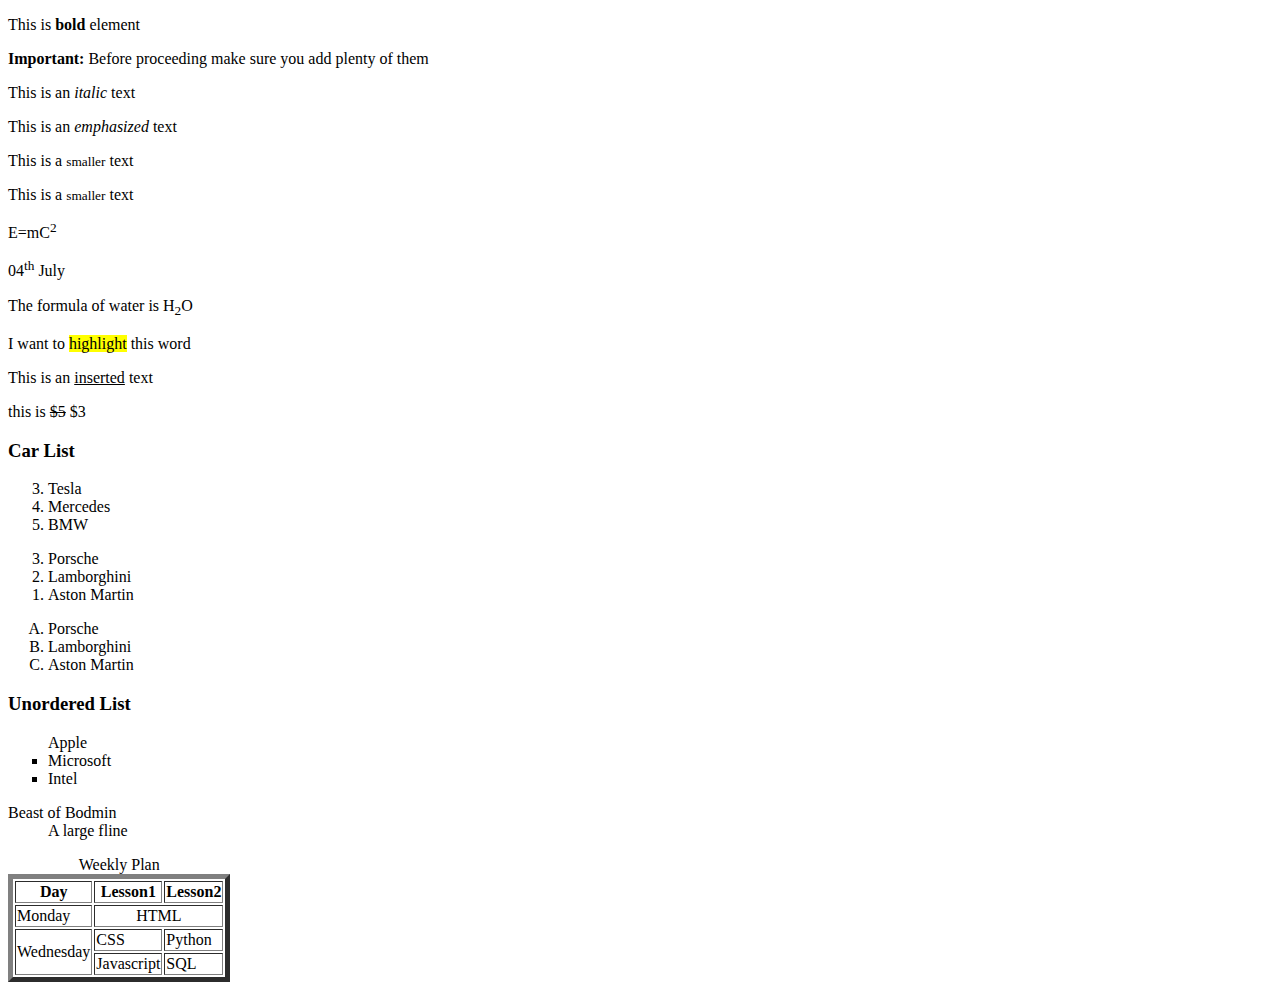
<file: formattingtext.html>
<!DOCTYPE html>
<html lang="en">
<head>
    <meta charset="UTF-8">
    <meta http-equiv="X-UA-Compatible" content="IE=edge">
    <meta name="viewport" content="width=device-width, initial-scale=1.0">
    <title>Document</title>
</head>
<body>
    <p>This is <b>bold</b> element</p>
    <p> <strong>Important:</strong> Before proceeding make sure you add plenty of them</p>
    <p> This is an <i>italic</i> text</p>
    <p>This is an <em>emphasized</em> text</p>
    <p>This is a <small>smaller</small> text</p>
    <p>This is a <span style="font-size: smaller;">smaller</span> text</p
        <p>E=mC<sup>2</sup></p>
        <p>04<sup>th</sup> July</p>
        <p>The formula of water is H<sub>2</sub>O</p>
        <p>I want to <mark>highlight</mark> this word</p>
        <p>This is an <ins>inserted</ins> text</p>
        <p>this is <del>$5</del> $3</p>
        <h3>Car List</h3>
        <ol start="3" type>
            <li>Tesla</li>
            <li>Mercedes</li>
            <li>BMW</li>
        </ol>

        <ol reversed>
            <li>Porsche</li>
            <li>Lamborghini</li>
            <li>Aston Martin</li>
        </ol>

        <ol type="A">
            <li>Porsche</li>
            <li>Lamborghini</li>
            <li>Aston Martin</li>
        </ol>

        <h3>Unordered List</h3>
        <ul type="square">
        </li>Apple</li>
        <li>Microsoft</li>
        <li>Intel</li>
        </ul>
        <dl>
            <dt>Beast of Bodmin</dt>
            <dd>A large fline</dd>
        </dl>

        <table border="5">
            <caption>Weekly Plan</caption>
            <tr>
                <th>Day</th>
                <th>Lesson1</th>
                <th>Lesson2</th>
                
            
            <tr>
                <td>Monday</td>
                <td colspan="2" align="center">HTML</td>

            <tr>
                <td rowspan="2">Wednesday</td>
                <td>CSS</td>
                <td>Python</td>

            <tr>
                
                <td>Javascript</td>
                <td>SQL</td>

            </tr>

            </tr>

            </tr>



            </tr>




        </table>

</body>
</html>
</file>
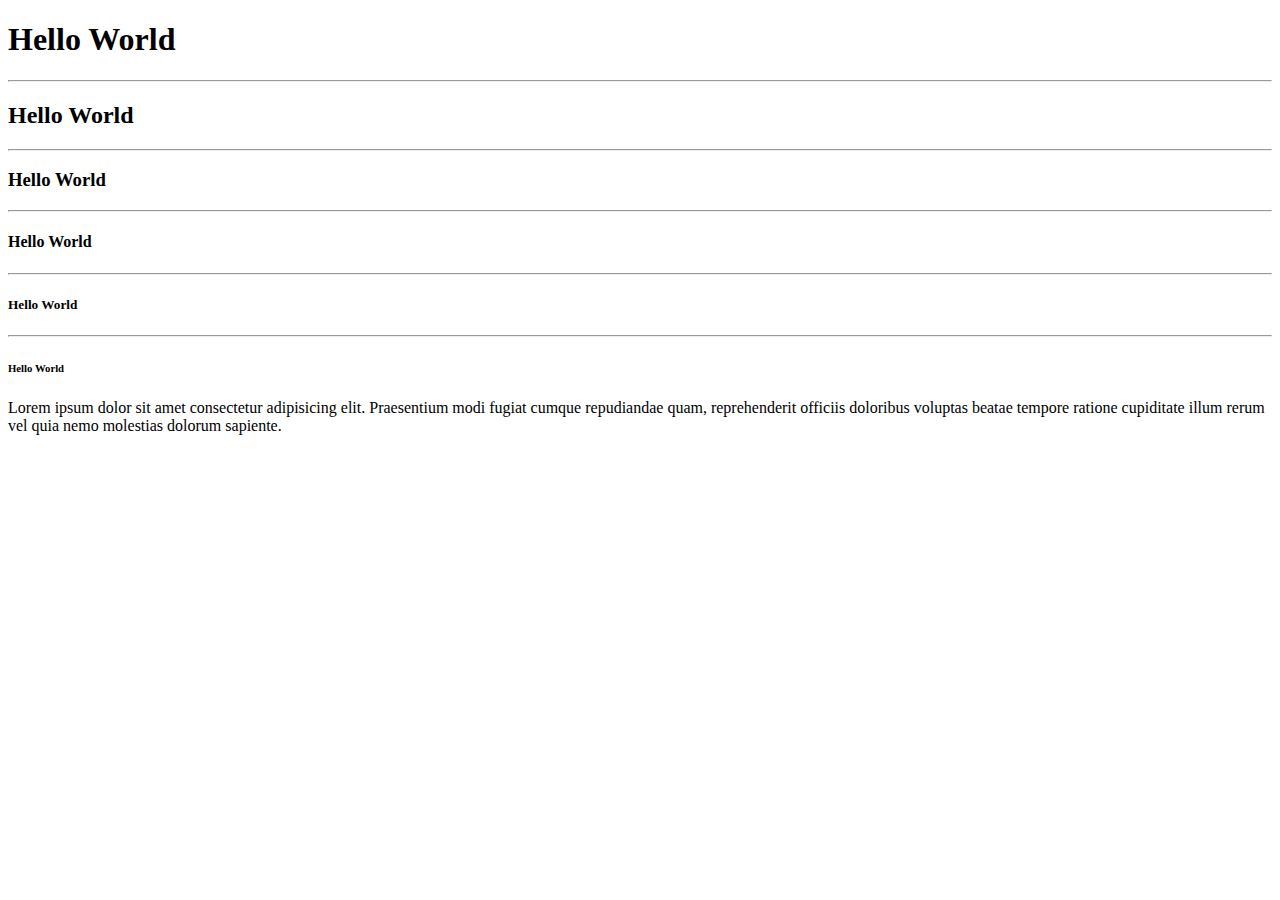
<file: MyFirstWebPage.html>
<!DOCTYPE html>
<html lang="en">
<head>
    <meta charset="UTF-8">
    <meta http-equiv="X-UA-Compatible" content="IE=edge">
    <meta name="viewport" content="width=device-width, initial-scale=1.0">
    <title>Document</title>


</head>
<body>

    <!---->


    <h1>Hello World</h1>
    <hr>
    <h2>Hello World</h2>
    <hr>
    <h3>Hello World</h3>
    <hr>
    <h4>Hello World</h4> 
    <hr>
    <h5>Hello World</h5>
    <hr>
    <h6>Hello World</h6>

    <p>Lorem ipsum dolor sit amet consectetur adipisicing elit. Praesentium modi fugiat cumque repudiandae quam, reprehenderit officiis doloribus voluptas beatae tempore ratione cupiditate illum rerum vel quia nemo molestias dolorum sapiente.</p>
    

</body>
</html>

 </html>
</DOCTYPE>
</file>
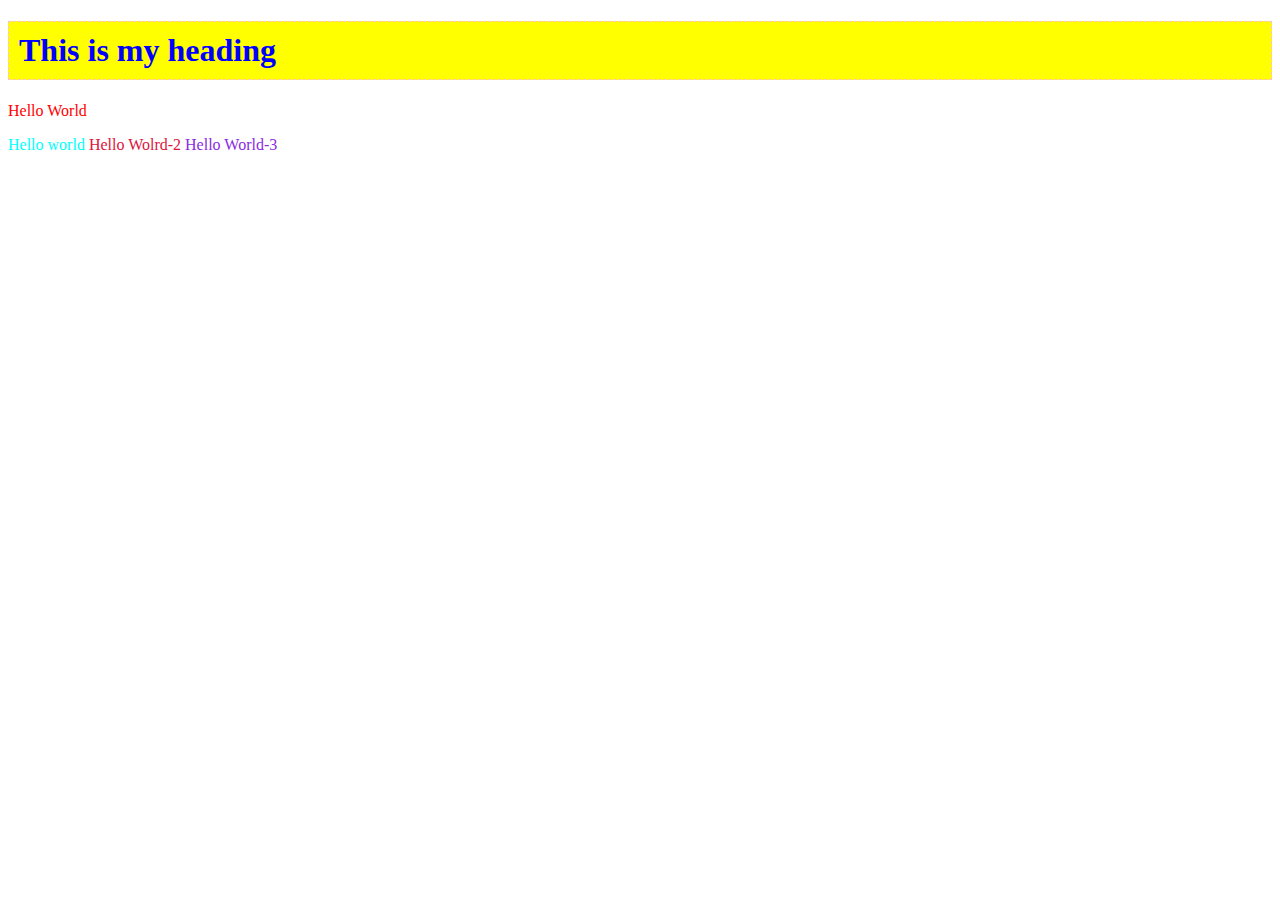
<file: img/css.html>
<!DOCTYPE html>
<html lang="en">
<head>
    <meta charset="UTF-8">
    <meta http-equiv="X-UA-Compatible" content="IE=edge">
    <meta name="viewport" content="width=<device-width>, initial-scale=1.0">
    <title>Learning CSS</title>
    <style>
        span{
            color: blueviolet;
        }
        #firstSpan{
            color: coral;
        }
        .spanTogether{
            color: crimson;
        }
        p {
            color: yellow;
        }
    </style>
    <link rel="stylesheet" href="learningCss.css">
</head>
<body>
    <h1 style="border-style: dashed; border-color: pink;">This is my heading</h1>
    <p style="color: red;">Hello World</p>
    <span id="firstSpan" style="color: aqua">Hello world</span>
    <span class="spanTogether">Hello Wolrd-2</span>
    <span>Hello World-3</span>
    <!--<p>Lorem ipsum dolor sit amet consectetur</p> -->
</body>
</html>
</file>
<file: img/learningCss.css>
*{
    /*color: crimson;*/
}

/*p {
    color: red;
    background-color: aqua;
    border: 1px solid blue;
}
*/

h1 {
    color: blue;
    background-color: yellow;
    border: 1px solid black;
    padding: 10px;

}
</file>
